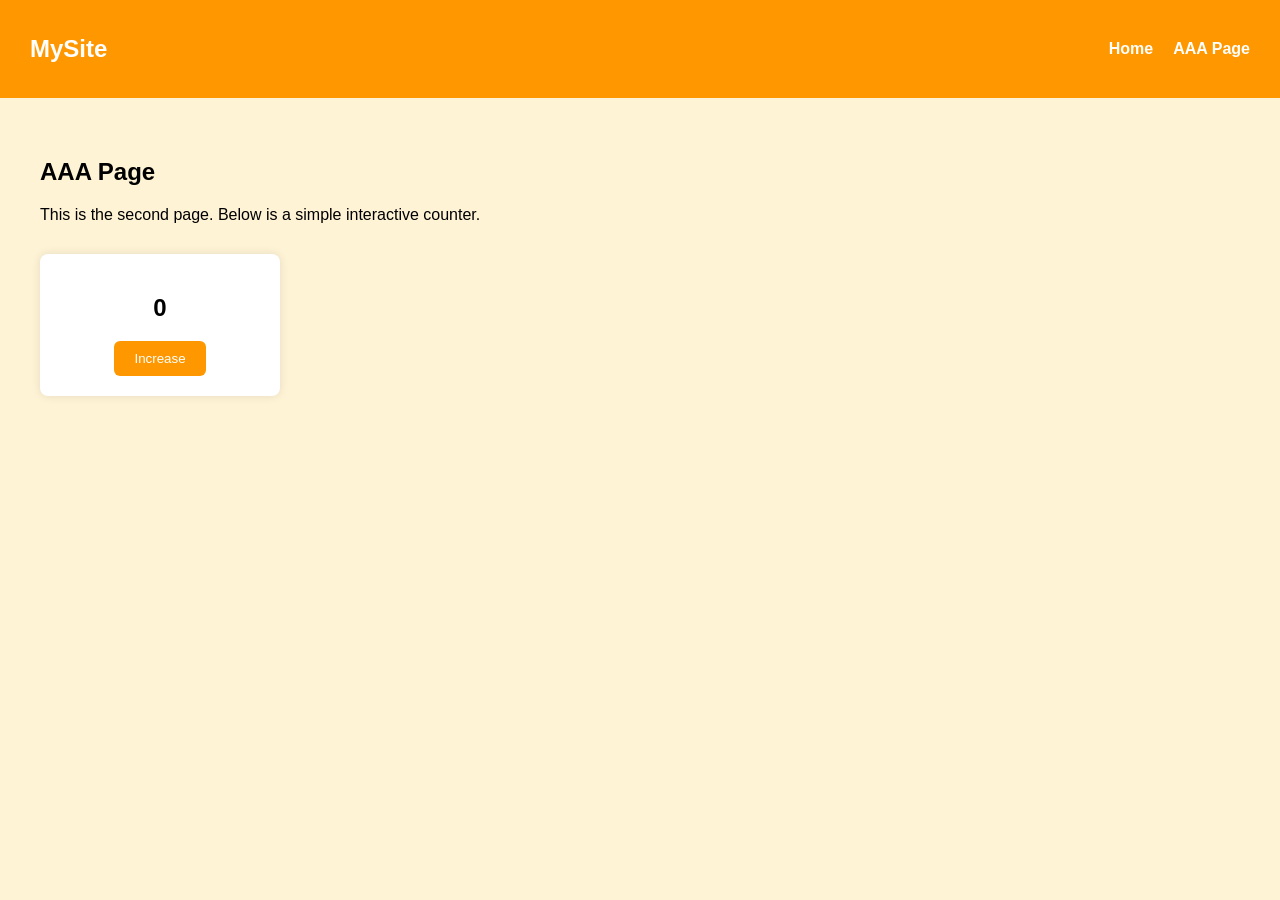
<file: aaa.html>
<!DOCTYPE html>
<html lang="en">
<head>
    <meta charset="UTF-8">
    <title>AAA Page</title>
    <link rel="stylesheet" href="style3.css">
</head>
<body>
    <nav>
        <h2 class="logo">MySite</h2>
        <a href="index2.html">Home</a>
        <a href="aaa.html">AAA Page</a>
    </nav>

    <section class="content">
        <h1>AAA Page</h1>
        <p>This is the second page. Below is a simple interactive counter.</p>

        <div class="counter-box">
            <h2 id="count">0</h2>
            <button onclick="increment()">Increase</button>
        </div>
    </section>

    <script>
        let count = 0;
        function increment() {
            count++;
            document.getElementById("count").textContent = count;
        }
    </script>
</body>
</html>
</file>
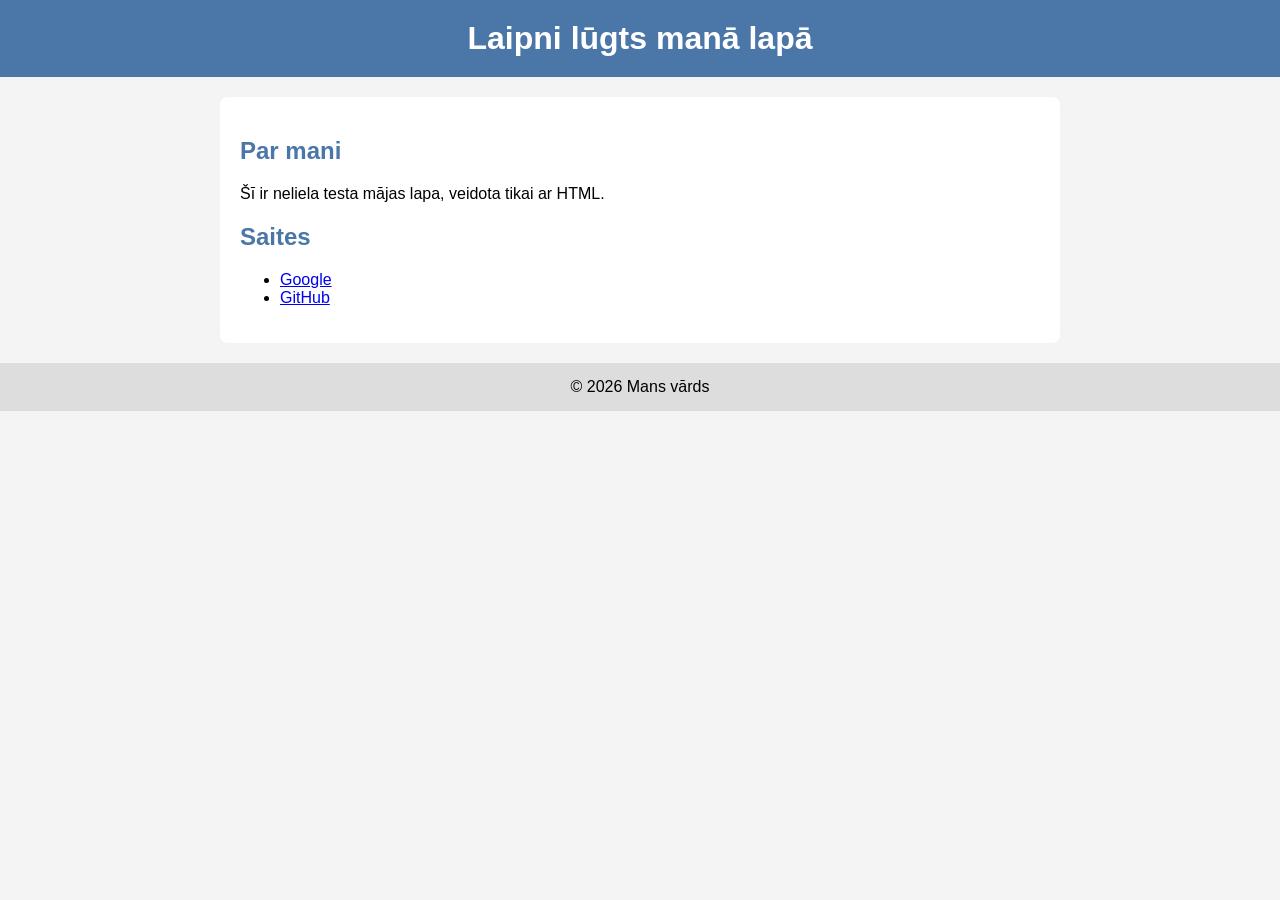
<file: example.html>
<!DOCTYPE html>
<html lang="lv">
<head>
  <meta charset="UTF-8">
  <title>Mana vienkāršā lapa</title>
</head>
<body style="font-family: Arial, sans-serif; margin: 0; background: #f4f4f4;">

  <header style="background: #4a76a8; padding: 20px; text-align: center; color: white;">
    <h1 style="margin: 0;">Laipni lūgts manā lapā</h1>
  </header>

  <main style="padding: 20px; max-width: 800px; margin: auto; background: white; margin-top: 20px; border-radius: 8px;">
    <h2 style="color: #4a76a8;">Par mani</h2>
    <p>Šī ir neliela testa mājas lapa, veidota tikai ar HTML.</p>

    <h2 style="color: #4a76a8;">Saites</h2>
    <ul>
      <li><a href="https://www.google.com" target="_blank">Google</a></li>
      <li><a href="https://www.github.com" target="_blank">GitHub</a></li>
    </ul>
  </main>

  <footer style="text-align: center; padding: 15px; margin-top: 20px; background: #ddd;">
    <p style="margin: 0;">&copy; 2026 Mans vārds</p>
  </footer>

</body>
</html>
</file>
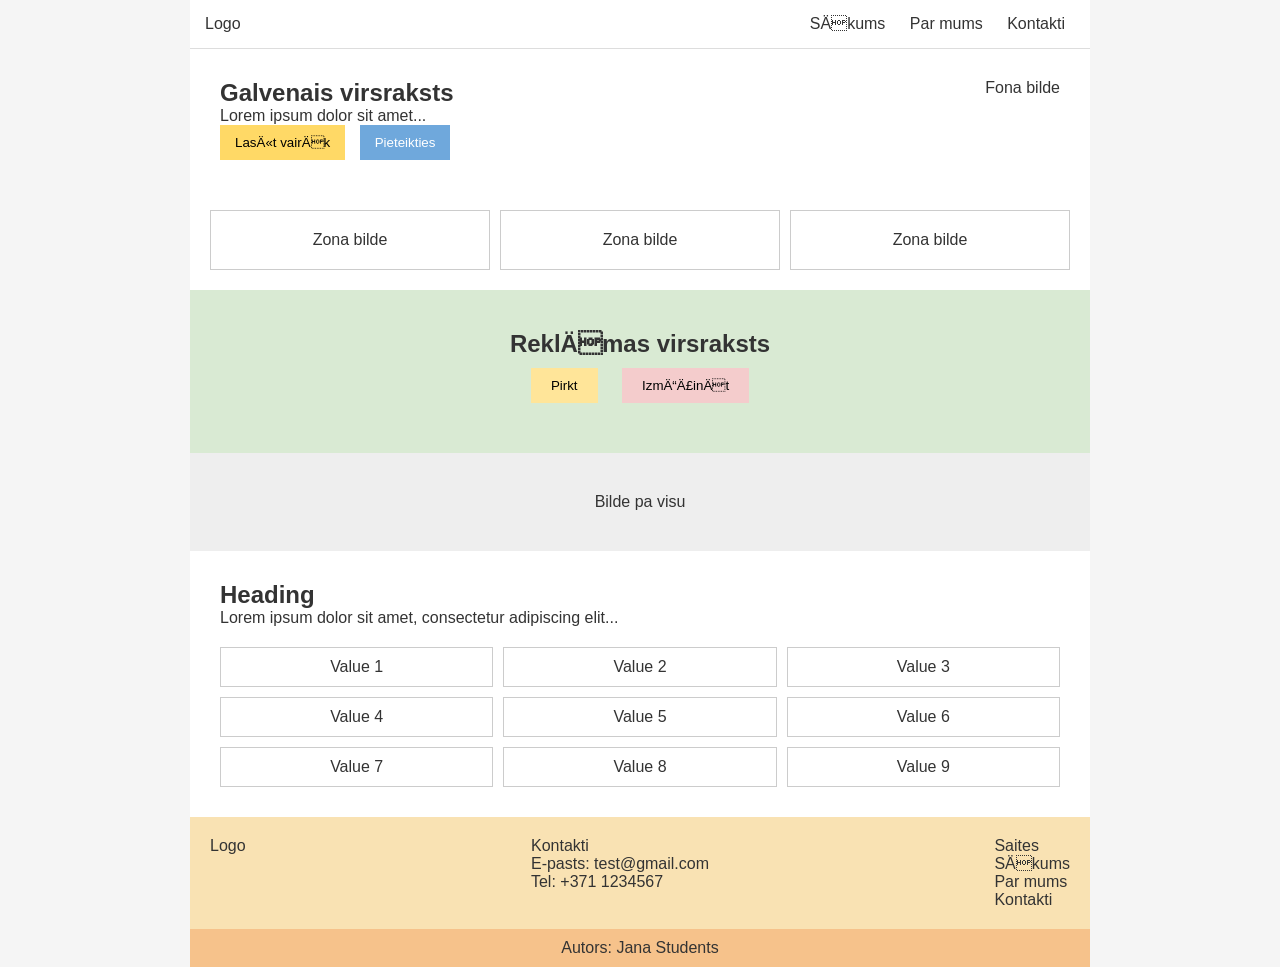
<file: page.html>
<!DOCTYPE html>
<html lang="lv">
<head>
  <meta charset="UTF-8">
  <meta name="viewport" content="width=device-width, initial-scale=1.0">
  <title>Landing Page</title>
  <style>
    * {
      margin: 0;
      padding: 0;
      box-sizing: border-box;
      font-family: Arial, sans-serif;
    }

    body {
      background: #f5f5f5;
      color: #333;
    }

    .container {
      max-width: 900px;
      margin: auto;
      background: white;
    }

    header {
      display: flex;
      justify-content: space-between;
      padding: 15px;
      border-bottom: 1px solid #ddd;
    }

    nav a {
      margin: 0 10px;
      text-decoration: none;
      color: #333;
    }

    .hero {
      display: flex;
      justify-content: space-between;
      padding: 30px;
    }

    .hero-text {
      max-width: 50%;
    }

    .hero-buttons button {
      margin-right: 10px;
      padding: 10px 15px;
      border: none;
      cursor: pointer;
    }

    .btn-primary { background: #ffd966; }
    .btn-secondary { background: #6fa8dc; color: white; }

    .boxes {
      display: flex;
      gap: 10px;
      padding: 20px;
    }

    .box {
      flex: 1;
      border: 1px solid #ccc;
      padding: 20px;
      text-align: center;
    }

    .ad {
      background: #d9ead3;
      text-align: center;
      padding: 40px 20px;
    }

    .ad button {
      margin: 10px;
      padding: 10px 20px;
      border: none;
      cursor: pointer;
    }

    .slider {
      padding: 40px;
      text-align: center;
      background: #eee;
    }

    .content {
      padding: 30px;
    }

    .grid {
      display: grid;
      grid-template-columns: repeat(3, 1fr);
      gap: 10px;
      margin-top: 20px;
    }

    .grid div {
      border: 1px solid #ccc;
      padding: 10px;
      text-align: center;
    }

    footer {
      background: #f9e2b3;
      padding: 20px;
      display: flex;
      justify-content: space-between;
    }

    .copyright {
      text-align: center;
      padding: 10px;
      background: #f6c28b;
    }

    @media (max-width: 768px) {
      .hero {
        flex-direction: column;
      }

      .hero-text {
        max-width: 100%;
      }

      .boxes {
        flex-direction: column;
      }

      .grid {
        grid-template-columns: 1fr;
      }

      footer {
        flex-direction: column;
        text-align: center;
      }
    }
  </style>
</head>
<body>

<div class="container">

  <header>
    <div>Logo</div>
    <nav>
      <a href="#">SÄkums</a>
      <a href="#">Par mums</a>
      <a href="#">Kontakti</a>
    </nav>
  </header>

  <section class="hero">
    <div class="hero-text">
      <h1>Galvenais virsraksts</h1>
      <p>Lorem ipsum dolor sit amet...</p>
      <div class="hero-buttons">
        <button class="btn-primary">LasÄ«t vairÄk</button>
        <button class="btn-secondary">Pieteikties</button>
      </div>
    </div>
    <div>Fona bilde</div>
  </section>

  <section class="boxes">
    <div class="box">Zona bilde</div>
    <div class="box">Zona bilde</div>
    <div class="box">Zona bilde</div>
  </section>

  <section class="ad">
    <h2>ReklÄmas virsraksts</h2>
    <button style="background:#ffe599">Pirkt</button>
    <button style="background:#f4cccc">IzmÄ“Ä£inÄt</button>
  </section>

  <section class="slider">
    Bilde pa visu
  </section>

  <section class="content">
    <h2>Heading</h2>
    <p>Lorem ipsum dolor sit amet, consectetur adipiscing elit...</p>

    <div class="grid">
      <div>Value 1</div>
      <div>Value 2</div>
      <div>Value 3</div>
      <div>Value 4</div>
      <div>Value 5</div>
      <div>Value 6</div>
      <div>Value 7</div>
      <div>Value 8</div>
      <div>Value 9</div>
    </div>
  </section>

  <footer>
    <div>Logo</div>
    <div>
      Kontakti<br>
      E-pasts: test@gmail.com<br>
      Tel: +371 1234567
    </div>
    <div>
      Saites<br>
      SÄkums<br>
      Par mums<br>
      Kontakti
    </div>
  </footer>

  <div class="copyright">
    Autors: Jana Students
  </div>

</div>

</body>
</html>
</file>
<file: style3.css>
body {
    margin: 0;
    font-family: Verdana, sans-serif;
    background: #fff3d6;
}

nav {
    background: #ff9800;
    padding: 15px 30px;
    display: flex;
    align-items: center;
    gap: 20px;
}

nav .logo {
    color: white;
    margin-right: auto;
}

nav a {
    color: white;
    text-decoration: none;
    font-weight: bold;
}

nav a:hover {
    text-decoration: underline;
}

.content {
    padding: 40px;
}

.counter-box {
    margin-top: 30px;
    background: white;
    padding: 20px;
    width: 200px;
    border-radius: 8px;
    text-align: center;
    box-shadow: 0 0 10px rgba(0,0,0,0.1);
}

button {
    padding: 10px 20px;
    background: #ff9800;
    color: white;
    border: none;
    border-radius: 6px;
    cursor: pointer;
}

button:hover {
    background: #e68900;
}
</file>
